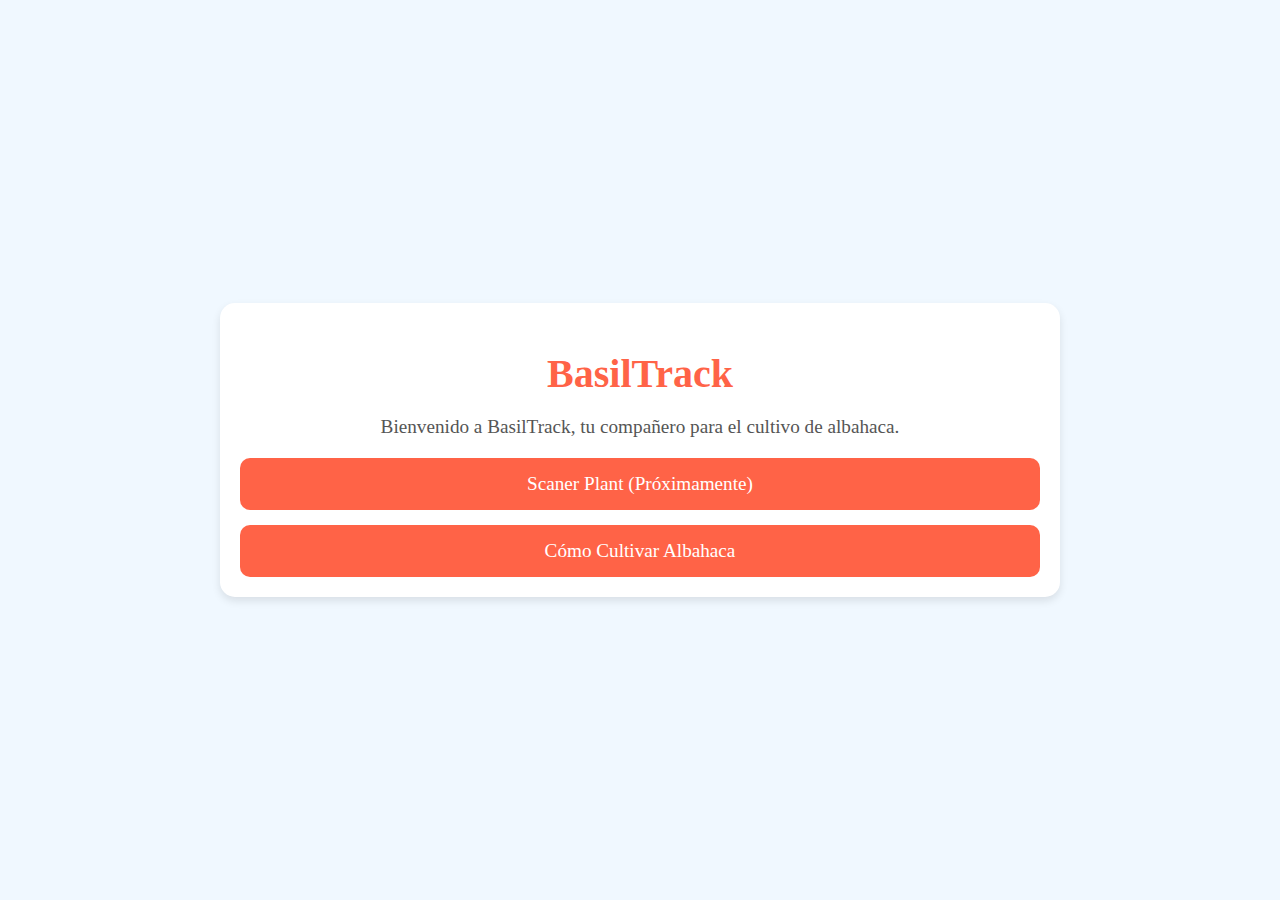
<file: index.html>
<!DOCTYPE html>
<html lang="es">
<head>
    <meta charset="UTF-8">
    <meta name="viewport" content="width=device-width, initial-scale=1.0">
    <title>BasilTrack - Página Principal</title>
    <link rel="stylesheet" href="styles.css">
</head>
<body>
    <div class="container">
        <h1>BasilTrack</h1>
        <p>Bienvenido a BasilTrack, tu compañero para el cultivo de albahaca.</p>
        <div class="buttons">
            <a href="scan.html" class="button">Scaner Plant (Próximamente)</a>
            <a href="grow.html" class="button">Cómo Cultivar Albahaca</a>
        </div>
    </div>
    <script src="script.js"></script>
</body>
</html>
</file>
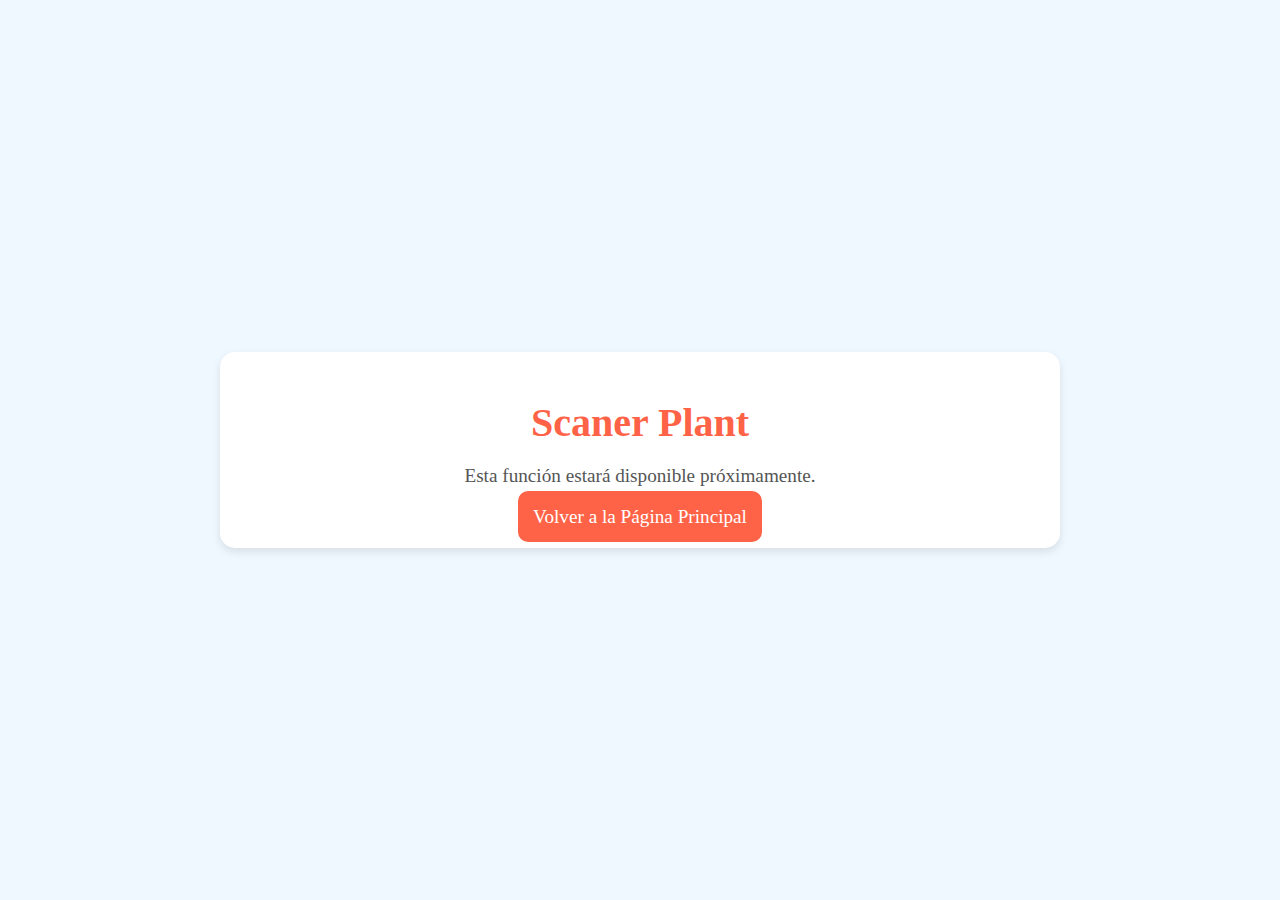
<file: scan.html>
<!DOCTYPE html>
<html lang="es">
<head>
    <meta charset="UTF-8">
    <meta name="viewport" content="width=device-width, initial-scale=1.0">
    <title>BasilTrack - Scaner Plant</title>
    <link rel="stylesheet" href="styles.css">
</head>
<body>
    <div class="container">
        <h1>Scaner Plant</h1>
        <p>Esta función estará disponible próximamente.</p>
        <a href="index.html" class="button">Volver a la Página Principal</a>
    </div>
</body>
</html>
</file>
<file: styles.css>
/* General styles */
body {
    font-family: 'Comic Sans MS', 'Comic Sans', cursive;
    background-color: #f0f8ff;
    margin: 0;
    padding: 0;
    display: flex;
    justify-content: center;
    align-items: center;
    min-height: 100vh;
    text-align: center;
}

.container {
    background-color: #fff;
    padding: 20px;
    border-radius: 15px;
    box-shadow: 0 4px 8px rgba(0, 0, 0, 0.1);
    max-width: 800px;
    width: 90%;
    margin: 20px;
}

h1 {
    color: #ff6347;
    font-size: 2.5em;
    margin-bottom: 10px;
}

p {
    color: #555;
    font-size: 1.2em;
}

.buttons {
    display: flex;
    flex-direction: column;
    gap: 15px;
    margin-top: 20px;
}

.button {
    background-color: #ff6347;
    color: #fff;
    padding: 15px;
    text-decoration: none;
    border-radius: 10px;
    font-size: 1.2em;
    transition: background-color 0.3s;
}

.button:hover {
    background-color: #ff4500;
}

#character-container {
    position: relative;
    display: flex;
    flex-direction: column;
    align-items: center;
}

#character {
    width: 200px;
    height: auto;
}

#dialogue-box {
    background-color: #ffeb3b;
    border: 2px solid #ff6347;
    border-radius: 10px;
    padding: 10px;
    margin-top: 10px;
    max-width: 600px;
    font-size: 1.2em;
}

#confetti-container {
    position: absolute;
    top: 0;
    left: 0;
    width: 100%;
    height: 100%;
    pointer-events: none;
}

/* Responsive styles */
@media (max-width: 768px) {
    h1 {
        font-size: 2em;
    }

    p {
        font-size: 1em;
    }

    .button {
        font-size: 1em;
    }

    #dialogue-box {
        font-size: 1em;
    }
}
</file>
